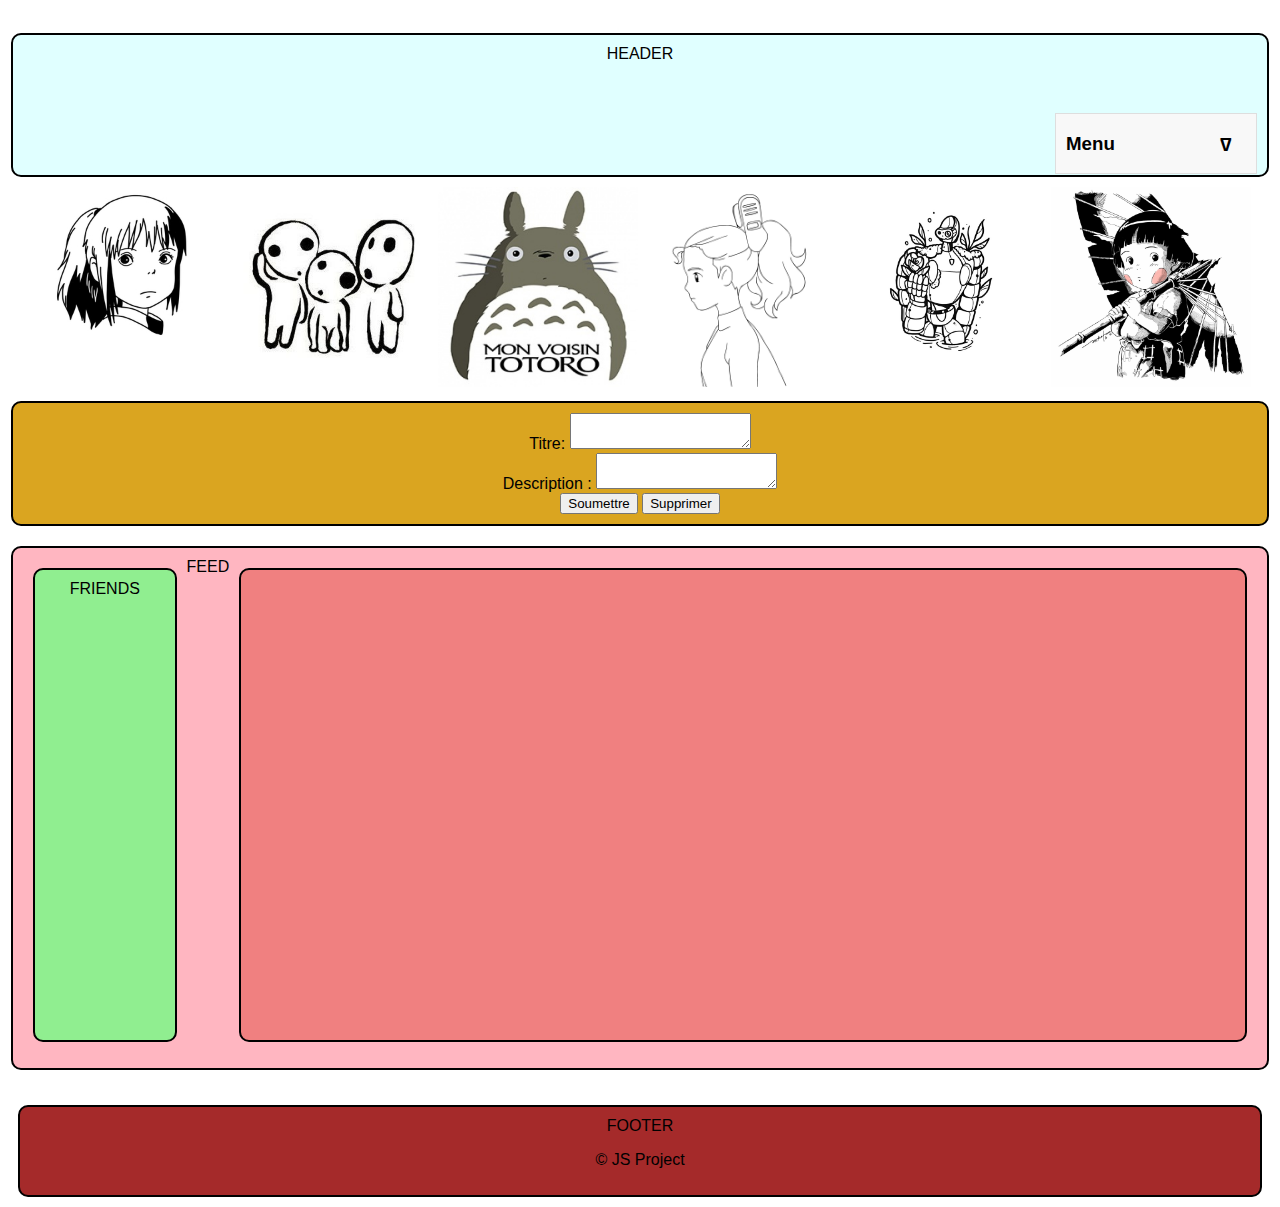
<file: index.html>
<!DOCTYPE html>
<html>

<head>
  <link rel="stylesheet" type="text/css" href="./css/style.css" />
  <title>Projet JS</title>
  <meta charset="UTF-8" />
  <script src="https://code.jquery.com/jquery-3.4.1.min.js"
    integrity="sha256-CSXorXvZcTkaix6Yvo6HppcZGetbYMGWSFlBw8HfCJo=" crossorigin="anonymous"></script>
  <script src="./js/jquery.carouFredSel-6.2.1-packed.js" type="text/javascript"></script>
  <script src="./js/index.js"></script>
</head>

<body>
  <div id="content">
    <header class="blue box">HEADER
      <div>
        <div class="dropdown closed">
          <h3 class="icon">Menu <span>∆</span></h3>
          <ul class="menu">
            <li><a href="./pages/gallery.html">Gallery</a></li>
            <li><a href=".pages/game.html">Game</a></li>
          </ul>
        </div>
      </div>
    </header>

    <div>
      <div id="carousel">
        <img src="./images/Chihiro.jpg" width="300px" />
        <img src="./images/Mononoké.jpg" width="300px" />
        <img src="./images/Totoro.jpg" width="300px" />
        <img src="./images/Arrietty.jpg" width="300px" />
        <img src="./images/Laputa.jpg" width="300px" />
        <img src="./images/Grave.jpg" width="300px" />
      </div>
    </div>

    <form class="form">
      <div>
        <label for="title">Titre:</label>
        <textarea id="title" name="title"></textarea>
      </div>
      <div>
        <label for="description">Description :</label>
        <textarea id="description" name="description"></textarea>
      </div>
      <div>
        <button id="formButton" type="submit">Soumettre</button>
        <button id="deleteButton" type="submit">Supprimer</button>
      </div>
    </form>

    <main class="box pink">
      <aside class="box green">FRIENDS</aside>
      FEED
      <section id="feed" class="box red">
      </section>

    </main>
  </div>
  <footer class="brown box">FOOTER
    <p>© JS Project</p>
  </footer>

</body>

</html>
</file>
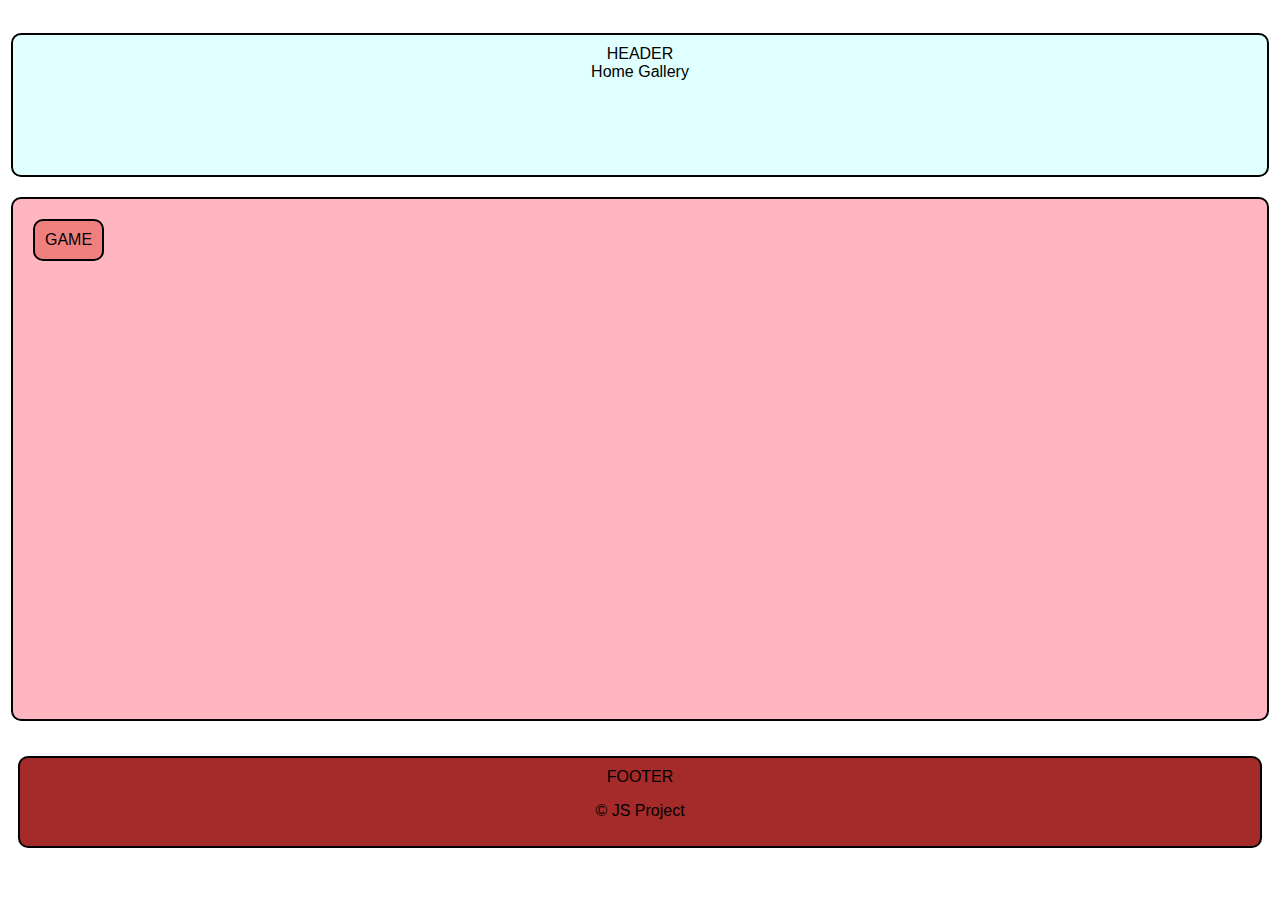
<file: game.html>
<!DOCTYPE html>
<html>
  <head>
    <link rel="stylesheet" type="text/css" href="./css/style.css"/>
    <script src="index.js"></script>
    <title>Game JS</title>
    <meta charset="UTF-8"/>
  </head>

  <body>
    <div id="content">
      <header class="blue box">HEADER
        <div class="topnav">
            <a class="active" href="index.html">Home</a>
            <a class="active" href="gallery.html">Gallery</a>
          </div> 
      </header>
      
      <main class="box pink">
        <section id="game" class="box red">GAME
        </section>
      </main>
    </div>
    <footer class= "brown box">FOOTER
        <p>© JS Project</p>
    </footer>

  </body>
</html>
</file>
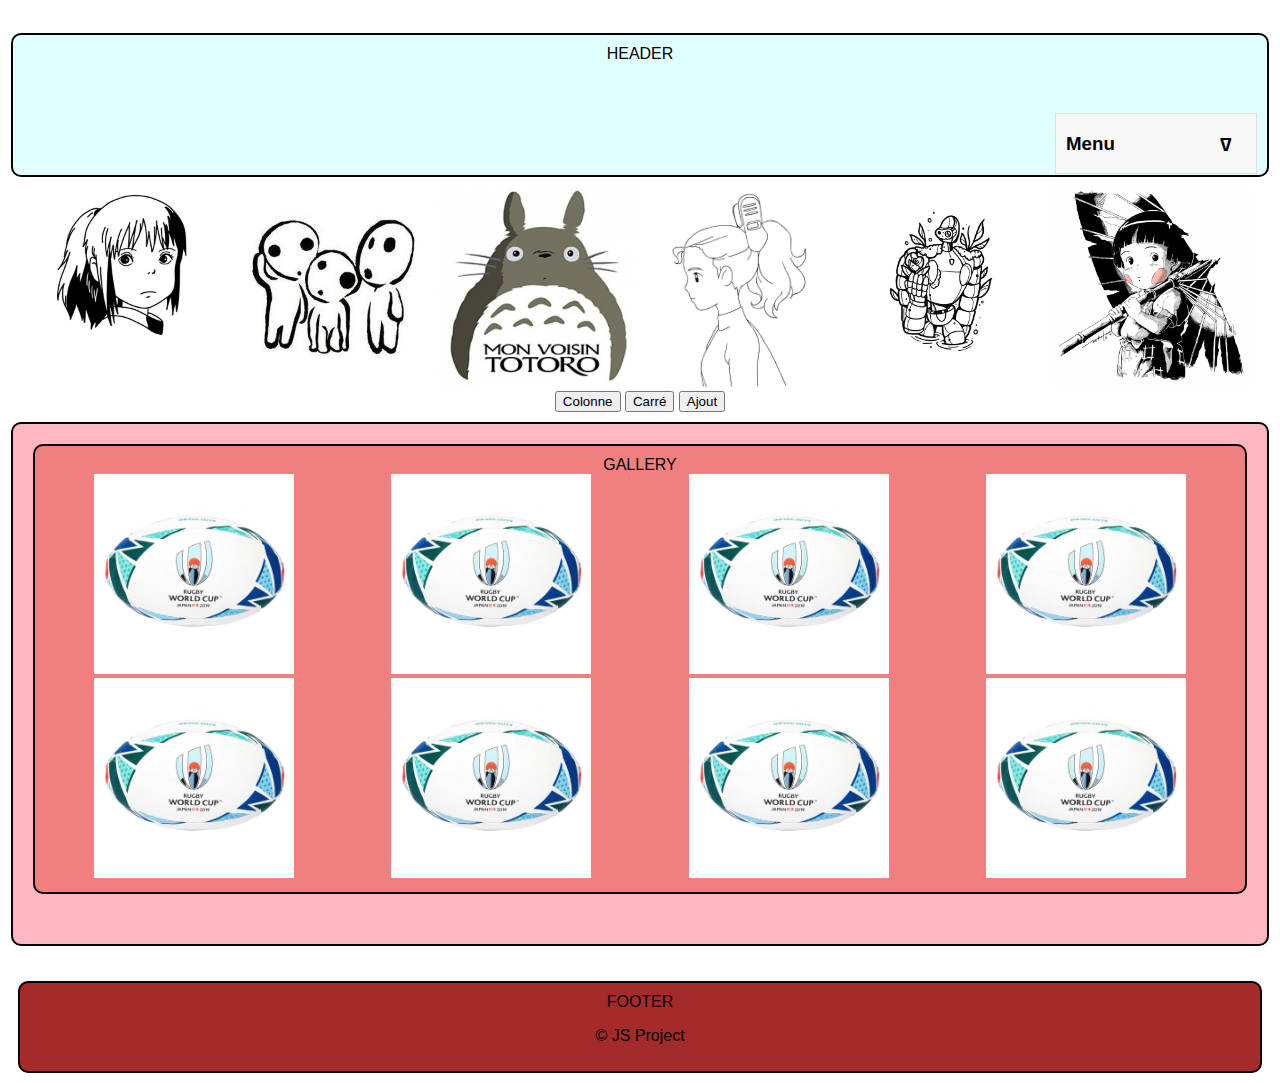
<file: pages/gallery.html>
<!DOCTYPE html>
<html>

<head>
  <link rel="stylesheet" type="text/css" href="../css/style.css" />
  <title>Gallery JS</title>
  <meta charset="UTF-8" />
  <script src="https://code.jquery.com/jquery-3.4.1.min.js"
    integrity="sha256-CSXorXvZcTkaix6Yvo6HppcZGetbYMGWSFlBw8HfCJo=" crossorigin="anonymous"></script>
  <script src="../js/jquery.carouFredSel-6.2.1-packed.js" type="text/javascript"></script>
  <script src="../js/gallery.js"></script>
</head>

<body>
  <div id="content">
    <header class="blue box">HEADER
      <div>
        <div class="dropdown closed">
          <h3 class="icon">Menu <span>∆</span></h3>
          <ul class="menu">
            <li><a href="../index.html">Home</a></li>
            <li><a href="game.html">Game</a></li>
          </ul>
        </div>
      </div>
    </header>
    
    <div>
      <div id="carousel">
        <img src="../images/Chihiro.jpg" width="300px" />
        <img src="../images/Mononoké.jpg" width="300px" />
        <img src="../images/Totoro.jpg" width="300px" />
        <img src="../images/Arrietty.jpg" width="300px" />
        <img src="../images/Laputa.jpg" width="300px" />
        <img src="../images/Grave.jpg" width="300px" />
      </div>
    </div>

    <div>
      <button id="columnButton" type="submit">Colonne</button>
      <button id="squareButton" type="submit">Carré</button>
      <button id="addButton" type="submit">Ajout</button>
    </div>

    <main class="box pink">
      <section id="gallery" class="box red">GALLERY
        <div class="row">
          <div class="column">
            <img src="../images/ballon.jpg" alt="ballon">
          </div>
          <div class="column">
            <img src="../images/ballon.jpg" alt="ballon">
          </div>
          <div class="column">
            <img src="../images/ballon.jpg" alt="ballon">
          </div>
          <div class="column">
            <img src="../images/ballon.jpg" alt="ballon">
          </div>
          <div class="column">
            <img src="../images/ballon.jpg" alt="ballon">
          </div>
          <div class="column">
            <img src="../images/ballon.jpg" alt="ballon">
          </div>
          <div class="column">
            <img src="../images/ballon.jpg" alt="ballon">
          </div>
          <div class="column">
            <img src="../images/ballon.jpg" alt="ballon">
          </div>
        </div>
      </section>
    </main>
  </div>
  <footer class="brown box">FOOTER
    <p>© JS Project</p>
  </footer>

</body>

</html>
</file>
<file: css/style.css>
body {
  font-family: sans-serif;
}

.green {
  background-color: lightgreen;
}
.pink {
  background-color: lightpink;
}
.red {
  background-color: lightcoral;
}
.blue {
  background-color: lightcyan;
}
.brown{
  background-color: brown;
}

#content {
  display: flex;
  flex-direction: column;
  justify-content: flex-start;
  align-items: center;
  padding: 15px;
}

.box {
  border-radius: 10px;
  margin: 10px;
  padding: 10px;
  border: black solid 2px;
  text-align: center;
}

header {
  text-align: center;
  width: 100%;
  height: 120px;
}

ul {
  margin: 0;
  padding: 0;
  list-style-type: none;
}
a {
  text-decoration: none;
  color: black;
}

.dropdown {
  float:right;
  transition: all 0.2s ease-in-out;
  overflow: hidden;
  margin-top: 50px;
  background: rgb(248, 248, 248);
  border: solid 1px rgb(222, 222, 222);
  width: 200px;
  cursor: pointer;
}

.icon {
  display: flex;
  justify-content: space-between;
  padding: 0 25px 0 10px;
}
.menu {
  text-align: justify;
  height: 100px;
}
.menu li {
  font-size: 15px;
  text-transform: uppercase;
  padding: 14px 10px;
}

.dropdown.closed .menu {
  height: 0px;
}
.dropdown.closed .icon span {
  transform: rotate(180deg);
}

main {
  width: 100%;
  height: 500px;
  display: flex;
  flex-direction: row;
  justify-content: flex-start;
  align-items: flex-start;
}

aside {
  text-align: center;
  width: 150px;
  height: 450px;
}

#feed {
  text-align: center;
  width: 100%;
  height: 450px;
  overflow-y: scroll;
}

.column {
  float: left;
  width: 25%;
}

.column.full {

width: 100%;

}

img {
	width: 200px;
	height: 200px;
}

.form {
  background-color: goldenrod;
  border-radius: 10px;
  margin: 10px;
  padding: 10px;
  border: black solid 2px;
  text-align: center;
  width: 100%;
}
</file>
